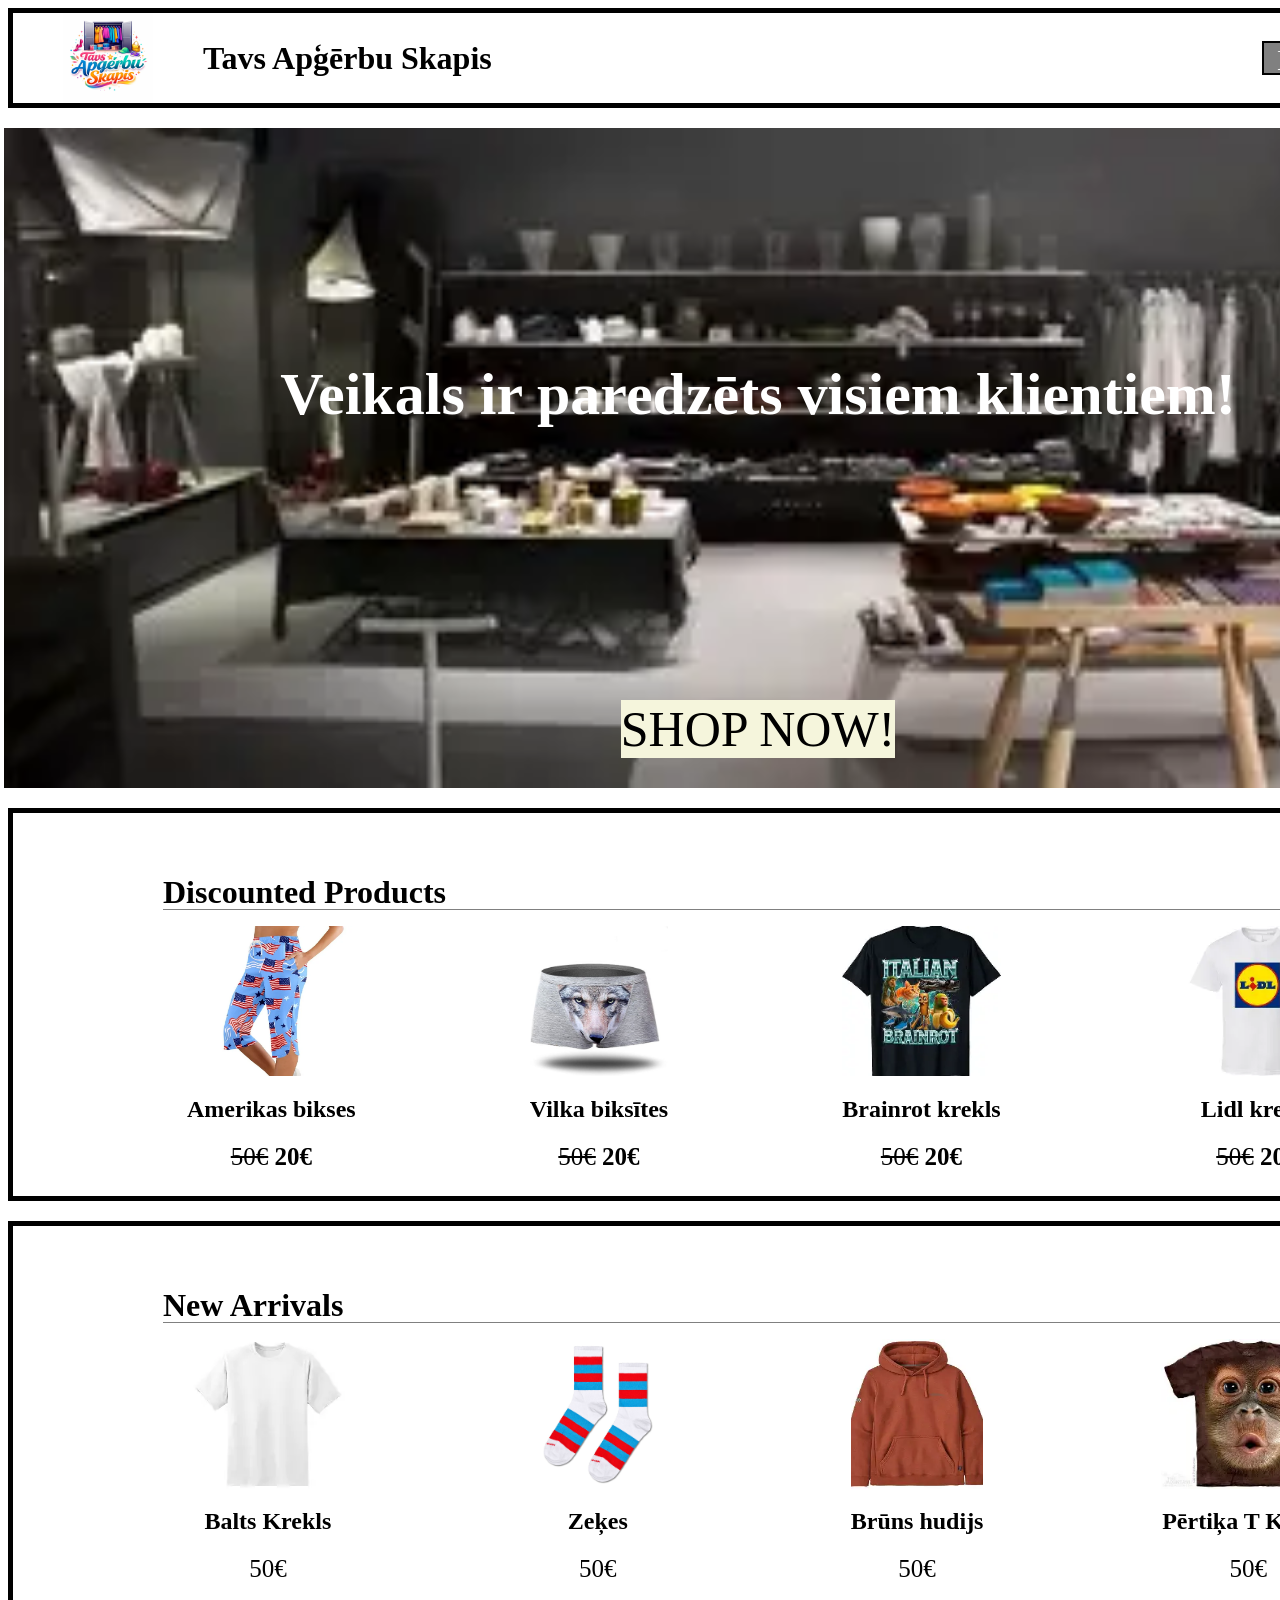
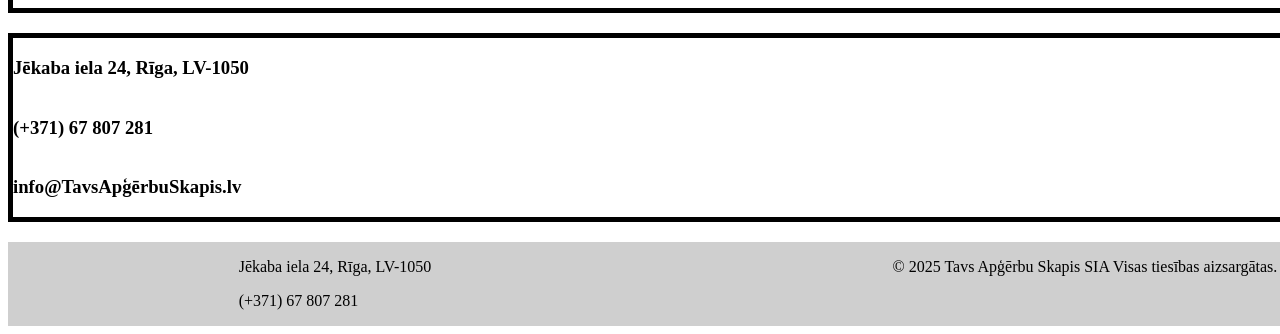
<file: index.html>
<!DOCTYPE html>
<html lang="en">
<head>
    <meta charset="UTF-8">
    <meta name="viewport" content="width=device-width, initial-scale=1.0">
    <title>Tavs Apģērbu Skapis</title>
    <link rel="stylesheet" href="style.css">
</head>
<body>
    <header>
        <div class="header">
            <img src="Apģērba veikala logo.png" alt="Logo" style="width:auto;" class="Logo_bilde">
            <h1 class="veikala_nosaukums">Tavs Apģērbu Skapis</h1>
            <a class="button" href="index.html">Home</a>
            <a class="button" href="./store.html">Shop</a>
        </div>
    </header>
    <nav>
        <img src="liela_bilde_veikals.png" alt="Hero section heading" style="width:auto;" class="Hero_section_heading">
        <h3 class="apraksts">Veikals ir paredzēts visiem klientiem!</h3>
        <a class="button1" href="store.html">SHOP NOW!</a>
    </nav>
    <main>
        <div class="main1">
            <h1 class="Discounted_Products">Discounted Products</h1>
            <p class="line1"> </p>
            <div class="discount-items">
                <div class="items">
                    <img src="pirma_bilde.webp" alt="pirma bilde" style="width:auto;" class="pirma_bilde">
                    <h2>Amerikas bikses</h2>
                    <p><span class="old_price">50€</span> <strong>20€</strong></p>
                </div>
                <div class="items">
                    <img src="otra_bilde.jpg" alt="pirma bilde" style="width:auto;" class="pirma_bilde">
                    <h2>Vilka biksītes</h2>
                    <p><span class="old_price">50€</span> <strong>20€</strong></p>
                </div>
                <div class="items">
                    <img src="tresa_bilde.webp" alt="pirma bilde" style="width:auto;" class="pirma_bilde">
                    <h2>Brainrot krekls</h2>
                    <p><span class="old_price">50€</span> <strong>20€</strong></p>
                </div>
                <div class="items">
                    <img src="ceturta_bilde.webp" alt="pirma bilde" style="width:auto;" class="pirma_bilde">
                    <h2>Lidl krekls</h2>
                    <p><span class="old_price">50€</span> <strong>20€</strong></p>
                </div>
            </div>
        </div>
        <div class="main2">
            <h1 class="New_Arrivals">New Arrivals</h1>
            <p class="line2"> </p>
             <div class="new-arrivals">
                <div class="items">
                    <img src="balts_krekls.webp" alt="pirma bilde" style="width:auto;" class="pirma_bilde">
                    <h2>Balts Krekls</h2>
                    <p>50€</p>
                </div>
                <div class="items">
                    <img src="socks_bilde.jpg" alt="pirma bilde" style="width:auto;" class="pirma_bilde">
                    <h2>Zeķes</h2>
                    <p>50€</p>
                </div>
                <div class="items">
                    <img src="hoody_bilde.webp" alt="pirma bilde" style="width:auto;" class="pirma_bilde">
                    <h2>Brūns hudijs</h2>
                    <p>50€</p>
                </div>
                <div class="items">
                    <img src="monkeytshirt_bilde.webp" alt="pirma bilde" style="width:auto;" class="pirma_bilde">
                    <h2>Pērtiķa T Krekls</h2>
                    <p>50€</p>
                </div>
            </div>
        </div>
    </main>
    <section>
        <div class="section">
            <h3>Jēkaba iela 24, Rīga, LV-1050</h3>
            <h3>(+371) 67 807 281</h3>
            <h3>info@TavsApģērbuSkapis.lv</h3>
        </div>
    </section>
    <footer>
        <div class="footer">
            <div>
                <p>Jēkaba iela 24, Rīga, LV-1050</p>
                <p>(+371) 67 807 281</p>
            </div>
            <p>© 2025 Tavs Apģērbu Skapis SIA Visas tiesības aizsargātas.</p>
        </div>
    </footer>
</body>
</html>
</file>
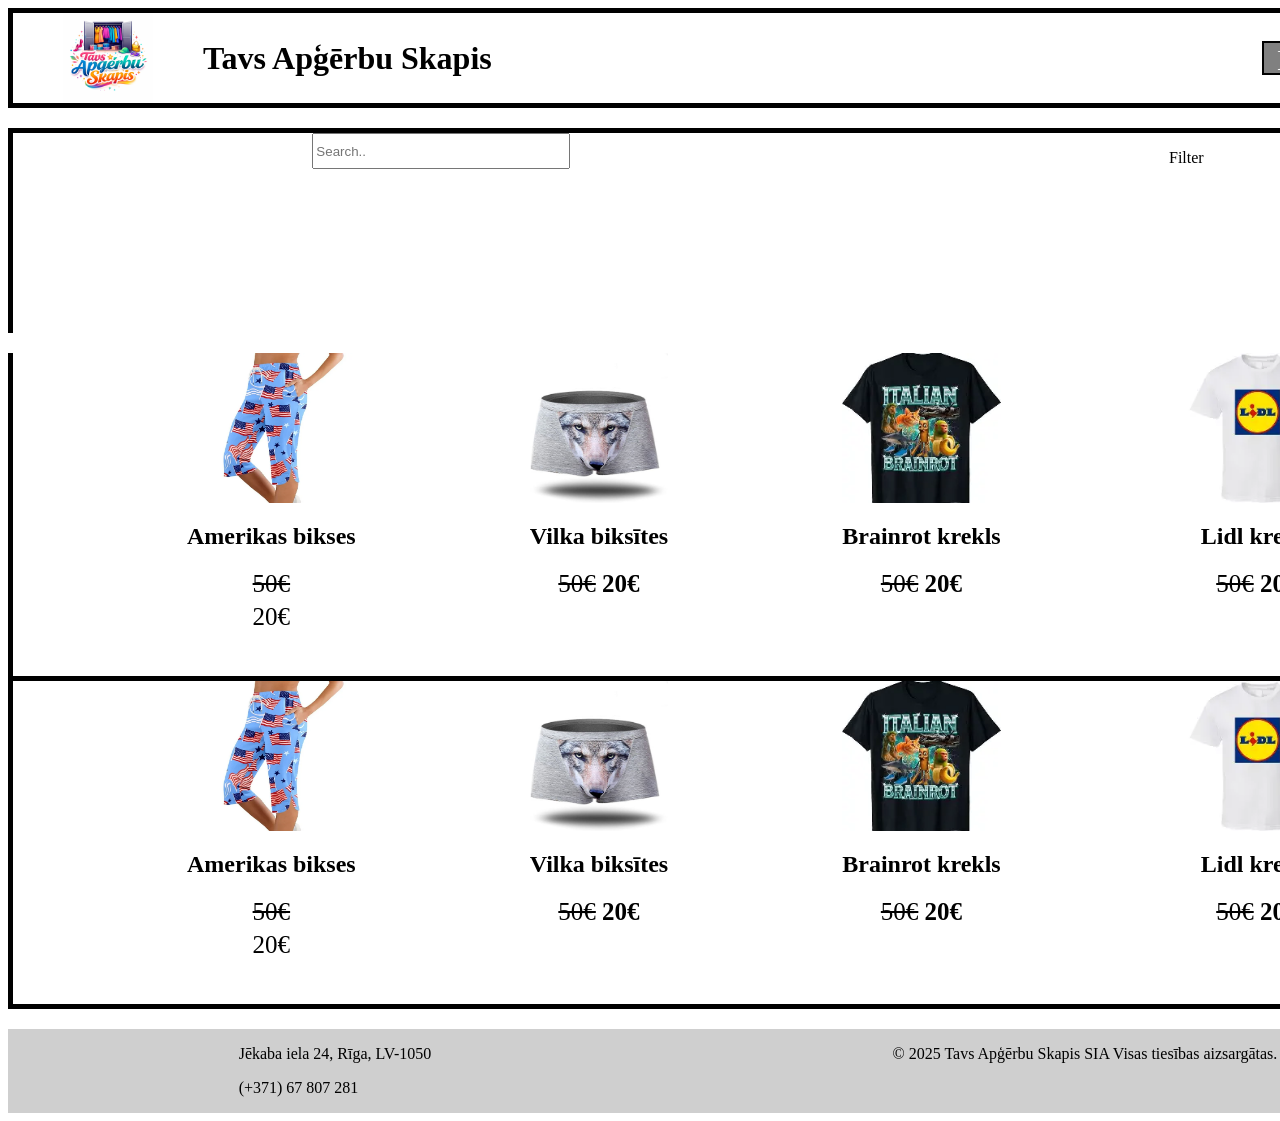
<file: store.html>
<!DOCTYPE html>
<html lang="en">
<head>
    <meta charset="UTF-8">
    <meta name="viewport" content="width=device-width, initial-scale=1.0">
    <title>Tavs Apģērbu Skapis veikala lapa</title>
    <link rel="stylesheet" href="style.css">
</head>
<body>
    <header>
        <div class="header">
            <img src="Apģērba veikala logo.png" alt="Logo" style="width:auto;" class="Logo_bilde">
            <h1 class="veikala_nosaukums">Tavs Apģērbu Skapis</h1>
            <a class="button" href="index.html">Home</a>
            <a class="button" href="store.html">Shop</a>
        </div>
    </header>
     <nav>
            <div class="searchbarandbuttons">
                    <input type="text" placeholder="Search..">
                    <p>Filter</p>
                </div>
    </nav>
    <main>
        <div class="store-items">
                <div class="items">
                    <img src="pirma_bilde.webp" alt="pirma bilde" style="width:auto;" class="pirma_bilde">
                    <h2>Amerikas bikses</h2>
                    <p><span class="old_price">50€</span> </p>
                    <p class="istacena">20€</p>
                </div>
                <div class="items">
                    <img src="otra_bilde.jpg" alt="pirma bilde" style="width:auto;" class="pirma_bilde">
                    <h2>Vilka biksītes</h2>
                    <p><span class="old_price">50€</span> <strong>20€</strong></p>
                </div>
                <div class="items">
                    <img src="tresa_bilde.webp" alt="pirma bilde" style="width:auto;" class="pirma_bilde">
                    <h2>Brainrot krekls</h2>
                    <p><span class="old_price">50€</span> <strong>20€</strong></p>
                </div>
                <div class="items">
                    <img src="ceturta_bilde.webp" alt="pirma bilde" style="width:auto;" class="pirma_bilde">
                    <h2>Lidl krekls</h2>
                    <p><span class="old_price">50€</span> <strong>20€</strong></p>
                </div>
        </div>
        <div class="store-items2">
                <div class="items">
                    <img src="pirma_bilde.webp" alt="pirma bilde" style="width:auto;" class="pirma_bilde">
                    <h2>Amerikas bikses</h2>
                    <p><span class="old_price">50€</span> </p>
                    <p class="istacena">20€</p>
                </div>
                <div class="items">
                    <img src="otra_bilde.jpg" alt="pirma bilde" style="width:auto;" class="pirma_bilde">
                    <h2>Vilka biksītes</h2>
                    <p><span class="old_price">50€</span> <strong>20€</strong></p>
                </div>
                <div class="items">
                    <img src="tresa_bilde.webp" alt="pirma bilde" style="width:auto;" class="pirma_bilde">
                    <h2>Brainrot krekls</h2>
                    <p><span class="old_price">50€</span> <strong>20€</strong></p>
                </div>
                <div class="items">
                    <img src="ceturta_bilde.webp" alt="pirma bilde" style="width:auto;" class="pirma_bilde">
                    <h2>Lidl krekls</h2>
                    <p><span class="old_price">50€</span> <strong>20€</strong></p>
                </div>
        </div>
    </main>
    <footer>
        <div class="footer">
            <div>
                <p>Jēkaba iela 24, Rīga, LV-1050</p>
                <p>(+371) 67 807 281</p>
            </div>
            <p>© 2025 Tavs Apģērbu Skapis SIA Visas tiesības aizsargātas.</p>
        </div>
    </footer>
</body>
</html>
</file>
<file: style.css>
.button{
    text-decoration: none;
    width: 100px;
    height:30px;
    position: relative;
    left: 850px;
    font-size: 30px;
    border: 2px solid black;
    color:rgb(255, 255, 255);
    background-color: grey;
    text-align: center;
    margin-left:20px ;
}
.Logo_bilde{
    width: 300px;
    height:90px;
    position: relative;
    left: 50px;

}
.veikala_nosaukums{
    position: relative;
    left: 100px
}
.header{
    display:flex;
    align-items:center;
    flex-direction: row;
    width: 1500px;
    border: solid black 5px;
    justify-self: center;

}
.Hero_section_heading{
    display: flex;
    width: 1500px;
    height: 660px;
    position: relative;
}
nav{
    display: flex;
    justify-self: center;
    width: 1500px;
    justify-content: center;
    margin-top: 20px;
    
}
.apraksts{
    position: absolute;
    color: rgb(255, 255, 255);
    top: 300px;
    font-size: 60px;
}
.button1{
    text-decoration: none;
    position: absolute;
    top: 700px;
    font-size: 50px;
    background-color: beige;
    color: black;

}
main{
    margin-top: 20px;
}
.main1{
    border: solid black 5px;
    display: flex;
    justify-self: center;
    width: 1500px;
    flex-direction: column;
    
}
.main2{
    border: solid black 5px;
    display: flex;
    justify-self: center;
    width: 1500px;
    margin-top:20px; 
    flex-direction: column;
}
.section{
    border: solid black 5px;
    display: flex;
    justify-self: center;
    width: 1500px;
    margin-top:20px; 
    flex-direction: column;
}
.footer{
    display: flex;
    justify-self: center;
    width: 1500px;
    margin-top:20px; 
    background-color: rgb(207, 207, 207);
    justify-content: space-around;
}
.Discounted_Products{
    left: 150px;
    top: 40px;
    position:relative;
}
.New_Arrivals{
    left: 150px;
    top: 40px;
    position:relative;
}
.line1{
    display:flex;
    height: 1px;
    width: 80%;
    background-color: grey;
    align-self: center;
}
.line2{
    display:flex;
    height: 1px;
    width: 80%;
    background-color: grey;
    align-self: center;
}

.discount-items, .new-arrivals{
    display:flex;
    justify-content: space-evenly;
    
}
.items{
    display: flex;
    flex-direction: column;
    text-align: center;
}
.pirma_bilde{
    width: 100px;
    height: 150px;
    margin-bottom: 0;
}
.cena{
    display: flex;
    justify-content: space-evenly;
    gap:80px
}

.old_price{
    text-decoration: line-through;
}
.items > p{
    font-size:25px;
    margin-top:0;
}
.store-items{
    display:flex;
    justify-content: space-evenly;
    width: 1500px;
    border: solid black 5px;
    border-top: white;
    justify-self: center;
}
.store-items2{
    display:flex;
    justify-content: space-evenly;
    width: 1500px;
    border: solid black 5px;
    border-top: white;
    justify-self: center;
}
.filter{
    border: solid black 2px
}
.button:hover{
    background-color: rgb(182, 163, 163);
    width: 105px;
    height:35px;
    transition: 500ms;
}
.button1:hover{
    background-color: rgb(211, 199, 199);
    transition: 500ms;
}
.istacena{
    position: relative;
    top: -20px
}
.searchbarandbuttons{
    display:flex;
    width: 1500px;
    height: 200px;
    border: solid black 5px;
    justify-content: space-around;
    border-bottom: white;
    margin-bottom: 0px;
    
}
input{
    height:30px;
    width:250px;
}
</file>
